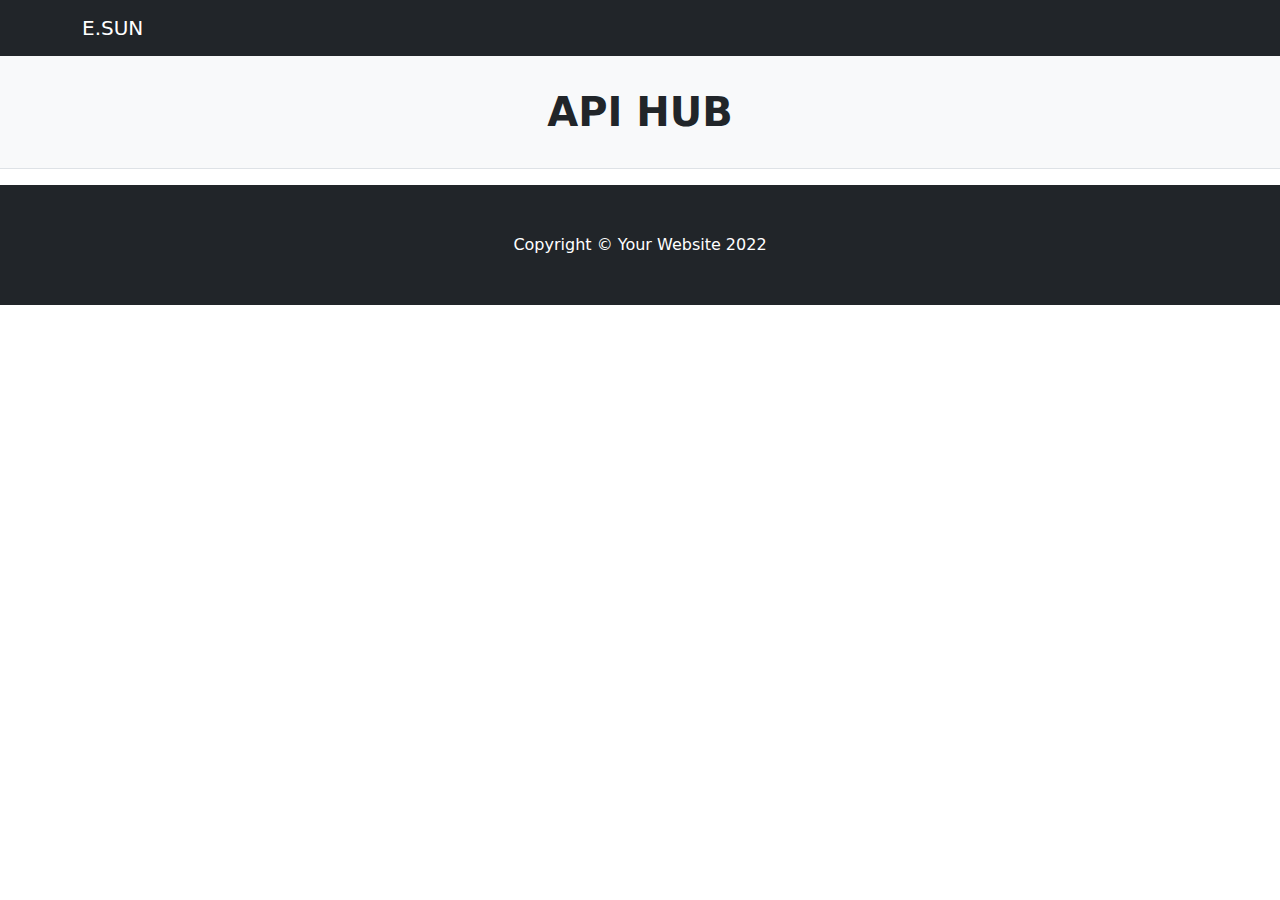
<file: API_Hub_Example/index2.html>
<!DOCTYPE html>
<html lang="en">

<head>
    <meta charset="utf-8" />
    <meta name="viewport" content="width=device-width, initial-scale=1, shrink-to-fit=no" />
    <meta name="description" content="" />
    <meta name="author" content="" />
    <title>E.SUN API HUB EXAMPLE</title>
    <!-- Favicon-->
    <link rel="icon" type="image/x-icon" href="assets/favicon.ico" />
    <!-- Core theme CSS (includes Bootstrap)-->
    <link href="css/styles.css" rel="stylesheet" />
</head>

<body onload="get_api()">
    <!-- Responsive navbar-->
    <nav class="navbar navbar-expand-lg navbar-dark bg-dark">
        <div class="container">
            <a class="navbar-brand" href="#!">E.SUN</a>

        </div>
    </nav>
    <!-- Page header with logo and tagline-->
    <header class="py-3 bg-light border-bottom mb-3">
        <div class="container">
            <div class="text-center my-3">
                <h1 class="fw-bolder">API HUB</h1>
            </div>
        </div>
    </header>

    <!-- Footer-->
    <footer class="py-5 bg-dark">
        <div class="container">
            <p class="m-0 text-center text-white">Copyright &copy; Your Website 2022</p>
        </div>
    </footer>
    <!-- Bootstrap core JS-->
    <script src="https://cdn.jsdelivr.net/npm/bootstrap@5.1.3/dist/js/bootstrap.bundle.min.js"></script>
    <!-- Core theme JS-->
    <script src="js/scripts.js"></script>
</body>

</html>
</file>
